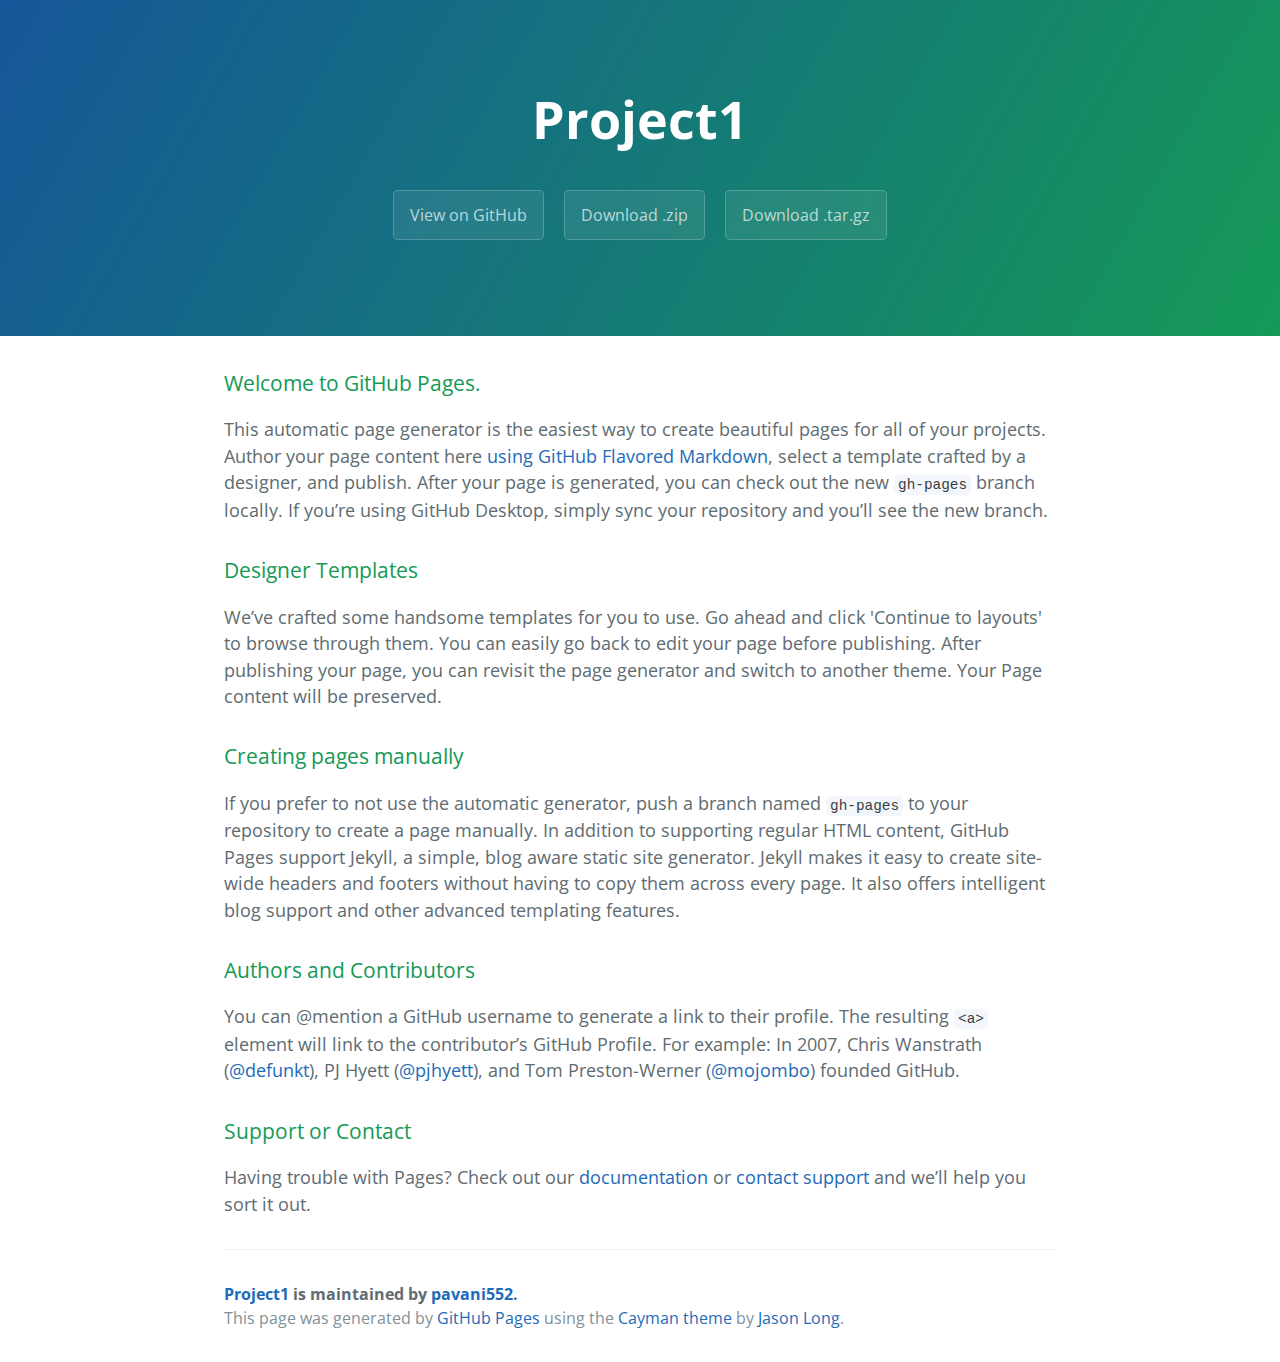
<file: index.html>
<!DOCTYPE html>
<html lang="en-us">
  <head>
    <meta charset="UTF-8">
    <title>Project1 by pavani552</title>
    <meta name="viewport" content="width=device-width, initial-scale=1">
    <link rel="stylesheet" type="text/css" href="stylesheets/normalize.css" media="screen">
    <link href='https://fonts.googleapis.com/css?family=Open+Sans:400,700' rel='stylesheet' type='text/css'>
    <link rel="stylesheet" type="text/css" href="stylesheets/stylesheet.css" media="screen">
    <link rel="stylesheet" type="text/css" href="stylesheets/github-light.css" media="screen">
  </head>
  <body>
    <section class="page-header">
      <h1 class="project-name">Project1</h1>
      <h2 class="project-tagline"></h2>
      <a href="https://github.com/pavani552/project1" class="btn">View on GitHub</a>
      <a href="https://github.com/pavani552/project1/zipball/master" class="btn">Download .zip</a>
      <a href="https://github.com/pavani552/project1/tarball/master" class="btn">Download .tar.gz</a>
    </section>

    <section class="main-content">
      <h3>
<a id="welcome-to-github-pages" class="anchor" href="#welcome-to-github-pages" aria-hidden="true"><span aria-hidden="true" class="octicon octicon-link"></span></a>Welcome to GitHub Pages.</h3>

<p>This automatic page generator is the easiest way to create beautiful pages for all of your projects. Author your page content here <a href="https://guides.github.com/features/mastering-markdown/">using GitHub Flavored Markdown</a>, select a template crafted by a designer, and publish. After your page is generated, you can check out the new <code>gh-pages</code> branch locally. If you’re using GitHub Desktop, simply sync your repository and you’ll see the new branch.</p>

<h3>
<a id="designer-templates" class="anchor" href="#designer-templates" aria-hidden="true"><span aria-hidden="true" class="octicon octicon-link"></span></a>Designer Templates</h3>

<p>We’ve crafted some handsome templates for you to use. Go ahead and click 'Continue to layouts' to browse through them. You can easily go back to edit your page before publishing. After publishing your page, you can revisit the page generator and switch to another theme. Your Page content will be preserved.</p>

<h3>
<a id="creating-pages-manually" class="anchor" href="#creating-pages-manually" aria-hidden="true"><span aria-hidden="true" class="octicon octicon-link"></span></a>Creating pages manually</h3>

<p>If you prefer to not use the automatic generator, push a branch named <code>gh-pages</code> to your repository to create a page manually. In addition to supporting regular HTML content, GitHub Pages support Jekyll, a simple, blog aware static site generator. Jekyll makes it easy to create site-wide headers and footers without having to copy them across every page. It also offers intelligent blog support and other advanced templating features.</p>

<h3>
<a id="authors-and-contributors" class="anchor" href="#authors-and-contributors" aria-hidden="true"><span aria-hidden="true" class="octicon octicon-link"></span></a>Authors and Contributors</h3>

<p>You can @mention a GitHub username to generate a link to their profile. The resulting <code>&lt;a&gt;</code> element will link to the contributor’s GitHub Profile. For example: In 2007, Chris Wanstrath (<a href="https://github.com/defunkt" class="user-mention">@defunkt</a>), PJ Hyett (<a href="https://github.com/pjhyett" class="user-mention">@pjhyett</a>), and Tom Preston-Werner (<a href="https://github.com/mojombo" class="user-mention">@mojombo</a>) founded GitHub.</p>

<h3>
<a id="support-or-contact" class="anchor" href="#support-or-contact" aria-hidden="true"><span aria-hidden="true" class="octicon octicon-link"></span></a>Support or Contact</h3>

<p>Having trouble with Pages? Check out our <a href="https://help.github.com/pages">documentation</a> or <a href="https://github.com/contact">contact support</a> and we’ll help you sort it out.</p>

      <footer class="site-footer">
        <span class="site-footer-owner"><a href="https://github.com/pavani552/project1">Project1</a> is maintained by <a href="https://github.com/pavani552">pavani552</a>.</span>

        <span class="site-footer-credits">This page was generated by <a href="https://pages.github.com">GitHub Pages</a> using the <a href="https://github.com/jasonlong/cayman-theme">Cayman theme</a> by <a href="https://twitter.com/jasonlong">Jason Long</a>.</span>
      </footer>

    </section>

  
  </body>
</html>
</file>
<file: stylesheets/stylesheet.css>
* {
  box-sizing: border-box; }

body {
  padding: 0;
  margin: 0;
  font-family: "Open Sans", "Helvetica Neue", Helvetica, Arial, sans-serif;
  font-size: 16px;
  line-height: 1.5;
  color: #606c71; }

a {
  color: #1e6bb8;
  text-decoration: none; }
  a:hover {
    text-decoration: underline; }

.btn {
  display: inline-block;
  margin-bottom: 1rem;
  color: rgba(255, 255, 255, 0.7);
  background-color: rgba(255, 255, 255, 0.08);
  border-color: rgba(255, 255, 255, 0.2);
  border-style: solid;
  border-width: 1px;
  border-radius: 0.3rem;
  transition: color 0.2s, background-color 0.2s, border-color 0.2s; }
  .btn + .btn {
    margin-left: 1rem; }

.btn:hover {
  color: rgba(255, 255, 255, 0.8);
  text-decoration: none;
  background-color: rgba(255, 255, 255, 0.2);
  border-color: rgba(255, 255, 255, 0.3); }

@media screen and (min-width: 64em) {
  .btn {
    padding: 0.75rem 1rem; } }

@media screen and (min-width: 42em) and (max-width: 64em) {
  .btn {
    padding: 0.6rem 0.9rem;
    font-size: 0.9rem; } }

@media screen and (max-width: 42em) {
  .btn {
    display: block;
    width: 100%;
    padding: 0.75rem;
    font-size: 0.9rem; }
    .btn + .btn {
      margin-top: 1rem;
      margin-left: 0; } }

.page-header {
  color: #fff;
  text-align: center;
  background-color: #159957;
  background-image: linear-gradient(120deg, #155799, #159957); }

@media screen and (min-width: 64em) {
  .page-header {
    padding: 5rem 6rem; } }

@media screen and (min-width: 42em) and (max-width: 64em) {
  .page-header {
    padding: 3rem 4rem; } }

@media screen and (max-width: 42em) {
  .page-header {
    padding: 2rem 1rem; } }

.project-name {
  margin-top: 0;
  margin-bottom: 0.1rem; }

@media screen and (min-width: 64em) {
  .project-name {
    font-size: 3.25rem; } }

@media screen and (min-width: 42em) and (max-width: 64em) {
  .project-name {
    font-size: 2.25rem; } }

@media screen and (max-width: 42em) {
  .project-name {
    font-size: 1.75rem; } }

.project-tagline {
  margin-bottom: 2rem;
  font-weight: normal;
  opacity: 0.7; }

@media screen and (min-width: 64em) {
  .project-tagline {
    font-size: 1.25rem; } }

@media screen and (min-width: 42em) and (max-width: 64em) {
  .project-tagline {
    font-size: 1.15rem; } }

@media screen and (max-width: 42em) {
  .project-tagline {
    font-size: 1rem; } }

.main-content :first-child {
  margin-top: 0; }
.main-content img {
  max-width: 100%; }
.main-content h1, .main-content h2, .main-content h3, .main-content h4, .main-content h5, .main-content h6 {
  margin-top: 2rem;
  margin-bottom: 1rem;
  font-weight: normal;
  color: #159957; }
.main-content p {
  margin-bottom: 1em; }
.main-content code {
  padding: 2px 4px;
  font-family: Consolas, "Liberation Mono", Menlo, Courier, monospace;
  font-size: 0.9rem;
  color: #383e41;
  background-color: #f3f6fa;
  border-radius: 0.3rem; }
.main-content pre {
  padding: 0.8rem;
  margin-top: 0;
  margin-bottom: 1rem;
  font: 1rem Consolas, "Liberation Mono", Menlo, Courier, monospace;
  color: #567482;
  word-wrap: normal;
  background-color: #f3f6fa;
  border: solid 1px #dce6f0;
  border-radius: 0.3rem; }
  .main-content pre > code {
    padding: 0;
    margin: 0;
    font-size: 0.9rem;
    color: #567482;
    word-break: normal;
    white-space: pre;
    background: transparent;
    border: 0; }
.main-content .highlight {
  margin-bottom: 1rem; }
  .main-content .highlight pre {
    margin-bottom: 0;
    word-break: normal; }
.main-content .highlight pre, .main-content pre {
  padding: 0.8rem;
  overflow: auto;
  font-size: 0.9rem;
  line-height: 1.45;
  border-radius: 0.3rem; }
.main-content pre code, .main-content pre tt {
  display: inline;
  max-width: initial;
  padding: 0;
  margin: 0;
  overflow: initial;
  line-height: inherit;
  word-wrap: normal;
  background-color: transparent;
  border: 0; }
  .main-content pre code:before, .main-content pre code:after, .main-content pre tt:before, .main-content pre tt:after {
    content: normal; }
.main-content ul, .main-content ol {
  margin-top: 0; }
.main-content blockquote {
  padding: 0 1rem;
  margin-left: 0;
  color: #819198;
  border-left: 0.3rem solid #dce6f0; }
  .main-content blockquote > :first-child {
    margin-top: 0; }
  .main-content blockquote > :last-child {
    margin-bottom: 0; }
.main-content table {
  display: block;
  width: 100%;
  overflow: auto;
  word-break: normal;
  word-break: keep-all; }
  .main-content table th {
    font-weight: bold; }
  .main-content table th, .main-content table td {
    padding: 0.5rem 1rem;
    border: 1px solid #e9ebec; }
.main-content dl {
  padding: 0; }
  .main-content dl dt {
    padding: 0;
    margin-top: 1rem;
    font-size: 1rem;
    font-weight: bold; }
  .main-content dl dd {
    padding: 0;
    margin-bottom: 1rem; }
.main-content hr {
  height: 2px;
  padding: 0;
  margin: 1rem 0;
  background-color: #eff0f1;
  border: 0; }

@media screen and (min-width: 64em) {
  .main-content {
    max-width: 64rem;
    padding: 2rem 6rem;
    margin: 0 auto;
    font-size: 1.1rem; } }

@media screen and (min-width: 42em) and (max-width: 64em) {
  .main-content {
    padding: 2rem 4rem;
    font-size: 1.1rem; } }

@media screen and (max-width: 42em) {
  .main-content {
    padding: 2rem 1rem;
    font-size: 1rem; } }

.site-footer {
  padding-top: 2rem;
  margin-top: 2rem;
  border-top: solid 1px #eff0f1; }

.site-footer-owner {
  display: block;
  font-weight: bold; }

.site-footer-credits {
  color: #819198; }

@media screen and (min-width: 64em) {
  .site-footer {
    font-size: 1rem; } }

@media screen and (min-width: 42em) and (max-width: 64em) {
  .site-footer {
    font-size: 1rem; } }

@media screen and (max-width: 42em) {
  .site-footer {
    font-size: 0.9rem; } }
</file>
<file: stylesheets/github-light.css>
/*
The MIT License (MIT)

Copyright (c) 2016 GitHub, Inc.

Permission is hereby granted, free of charge, to any person obtaining a copy
of this software and associated documentation files (the "Software"), to deal
in the Software without restriction, including without limitation the rights
to use, copy, modify, merge, publish, distribute, sublicense, and/or sell
copies of the Software, and to permit persons to whom the Software is
furnished to do so, subject to the following conditions:

The above copyright notice and this permission notice shall be included in all
copies or substantial portions of the Software.

THE SOFTWARE IS PROVIDED "AS IS", WITHOUT WARRANTY OF ANY KIND, EXPRESS OR
IMPLIED, INCLUDING BUT NOT LIMITED TO THE WARRANTIES OF MERCHANTABILITY,
FITNESS FOR A PARTICULAR PURPOSE AND NONINFRINGEMENT. IN NO EVENT SHALL THE
AUTHORS OR COPYRIGHT HOLDERS BE LIABLE FOR ANY CLAIM, DAMAGES OR OTHER
LIABILITY, WHETHER IN AN ACTION OF CONTRACT, TORT OR OTHERWISE, ARISING FROM,
OUT OF OR IN CONNECTION WITH THE SOFTWARE OR THE USE OR OTHER DEALINGS IN THE
SOFTWARE.

*/

.pl-c /* comment */ {
  color: #969896;
}

.pl-c1 /* constant, variable.other.constant, support, meta.property-name, support.constant, support.variable, meta.module-reference, markup.raw, meta.diff.header */,
.pl-s .pl-v /* string variable */ {
  color: #0086b3;
}

.pl-e /* entity */,
.pl-en /* entity.name */ {
  color: #795da3;
}

.pl-smi /* variable.parameter.function, storage.modifier.package, storage.modifier.import, storage.type.java, variable.other */,
.pl-s .pl-s1 /* string source */ {
  color: #333;
}

.pl-ent /* entity.name.tag */ {
  color: #63a35c;
}

.pl-k /* keyword, storage, storage.type */ {
  color: #a71d5d;
}

.pl-s /* string */,
.pl-pds /* punctuation.definition.string, string.regexp.character-class */,
.pl-s .pl-pse .pl-s1 /* string punctuation.section.embedded source */,
.pl-sr /* string.regexp */,
.pl-sr .pl-cce /* string.regexp constant.character.escape */,
.pl-sr .pl-sre /* string.regexp source.ruby.embedded */,
.pl-sr .pl-sra /* string.regexp string.regexp.arbitrary-repitition */ {
  color: #183691;
}

.pl-v /* variable */ {
  color: #ed6a43;
}

.pl-id /* invalid.deprecated */ {
  color: #b52a1d;
}

.pl-ii /* invalid.illegal */ {
  color: #f8f8f8;
  background-color: #b52a1d;
}

.pl-sr .pl-cce /* string.regexp constant.character.escape */ {
  font-weight: bold;
  color: #63a35c;
}

.pl-ml /* markup.list */ {
  color: #693a17;
}

.pl-mh /* markup.heading */,
.pl-mh .pl-en /* markup.heading entity.name */,
.pl-ms /* meta.separator */ {
  font-weight: bold;
  color: #1d3e81;
}

.pl-mq /* markup.quote */ {
  color: #008080;
}

.pl-mi /* markup.italic */ {
  font-style: italic;
  color: #333;
}

.pl-mb /* markup.bold */ {
  font-weight: bold;
  color: #333;
}

.pl-md /* markup.deleted, meta.diff.header.from-file */ {
  color: #bd2c00;
  background-color: #ffecec;
}

.pl-mi1 /* markup.inserted, meta.diff.header.to-file */ {
  color: #55a532;
  background-color: #eaffea;
}

.pl-mdr /* meta.diff.range */ {
  font-weight: bold;
  color: #795da3;
}

.pl-mo /* meta.output */ {
  color: #1d3e81;
}
</file>
